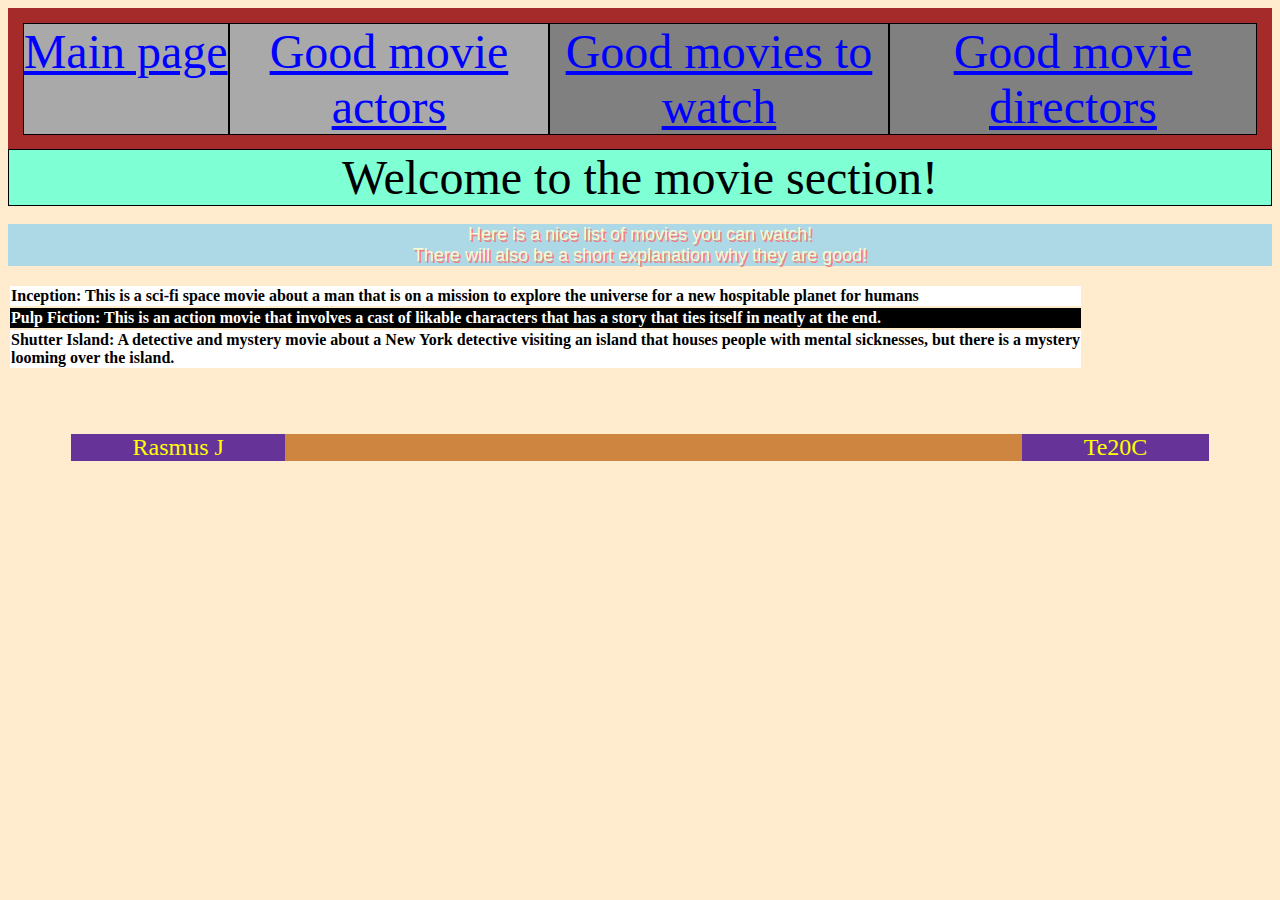
<file: Movies.html>
<!DOCTYPE html>
<html lang="en">
<head>
    <meta charset="UTF-8">
    <meta http-equiv="X-UA-Compatible" content="IE=edge">
    <meta name="viewport" content="width=device-width, initial-scale=1.0">
    <title>Movies</title>
    <link rel="stylesheet" href="style.css">
</head>
<body>
    <nav>
        <div class="global_navigation">
            <div class="item4">
                <a href="index.html">Main page</a>
            </div>
            <div class="item2">
                <a href="Actors.html">Good movie actors</a>
            </div>
            <div class="item3">
                <a href="Movies.html">Good movies to watch</a>
            </div>
            <div class="item1">
                <a href="Directors.html">Good movie directors</a>
            </div>
        </div>
    </nav>
    <header>
        <div class="top">
            Welcome to the movie section!
        </div>
    </header>
    <main>
        <p>Here is a nice list of movies you can watch!<br>There will also be a short explanation why they are good!</p>
        <table>
            <tr>
                <th>
                    Inception: This is a <b>sci-fi</b> space movie about a man that is on a mission to explore the universe for a new hospitable planet for humans 
                </th>
            </tr>
            <tr>
                <th>
                    Pulp Fiction: This is an action movie that involves a cast of likable characters that has a story that ties itself in neatly at the end.  
                </th>
            </tr>
            <tr>
                <th>
                    Shutter Island: A detective and mystery movie about a New York detective visiting an island that houses people with mental sicknesses, but there is a mystery<br> looming over the island.
                </th>
            </tr>
        </table>
    </main>
        <footer>
            <div class="feet">
                <div class="toe1">
                    Rasmus J
                </div>
                <div class="toe2">
                    Te20C
                </div>
            </div>
        </footer>
</body>
</html>
</file>
<file: style.css>
a:link{
    color: blue;
}
a:visited{
    color: white;
}
a:hover{
    color: blue;
}
a:active{
    color: blue;
}
.top{
    background-color: aquamarine;
    border: 1px solid black;
    font-size: 300%;
    text-align: center;
}
body{
    background-color: blanchedalmond;
}
img{
    width: 60%;
    height: 70%;
    padding-left: 20%;
}
p{
    background-color: lightblue;
    font-size: large;
    text-align: center;
    font-family: 'Lucida Sans', 'Lucida Sans Regular', 'Lucida Grande', 'Lucida Sans Unicode', Geneva, Verdana, sans-serif;
    text-shadow: 2px 2px lightcoral;
    color: lightgoldenrodyellow;
}
h1, h2{
    font-family: Georgia, 'Times New Roman', Times, serif;
    font-style: italic;
}
nav{
    background-color: brown;
    padding: 2ex;
}
.list{
    text-shadow: 2px 2px goldenrod;
    text-align: center;
}
.global_navigation{
    display: grid;
    grid-template-columns: auto auto auto auto;
    background-color: white;
    text-align: center;
}
ul{
    list-style: none;
    font-size: x-large;
}
.item1{
    grid-column: 4;
    font-size: 300%;
    border: 1px solid black;
    background-color: gray;
}
.item2{
    grid-column: 2;
    font-size: 300%;
    border: 1px solid black;
    background-color: darkgray;
}
.item3{
    grid-column: 3;
    font-size: 300%;
    border: 1px solid black;
    background-color: gray;
}
.item4{
    grid-column: 1;
    font-size: 300%;
    border: 1px solid black;
    background-color: darkgray;
}
.feet{
    display: grid;
    grid-template-columns: auto auto auto auto auto auto auto auto;
    background-color: peru;
    text-align: center;
    margin: 5%;
    font-size: x-large;
    color: yellow;
}
.toe1{
    grid-column: 1;
    background-color: rebeccapurple;
}
.toe2{
    grid-column: 8;
    background-color: rebeccapurple;
}
.quentin{
    width: 15%;
    height: 25%;
    margin-left: 22%;
}
.regular_txt{
    color: black;
    text-align: left;
    text-shadow: 0px 0px black;
    background-color: cornflowerblue;
    margin-right: 60%;
}
.leonardo{
    width: 40%;
    height: 50%;
    margin-left: 10%;
}
tr:nth-child(even){
    background-color: black;
    color: white;
    text-align: left;
}
tr:nth-child(odd){
    background-color: white;
    color: black;
    text-align: left;
}
</file>
